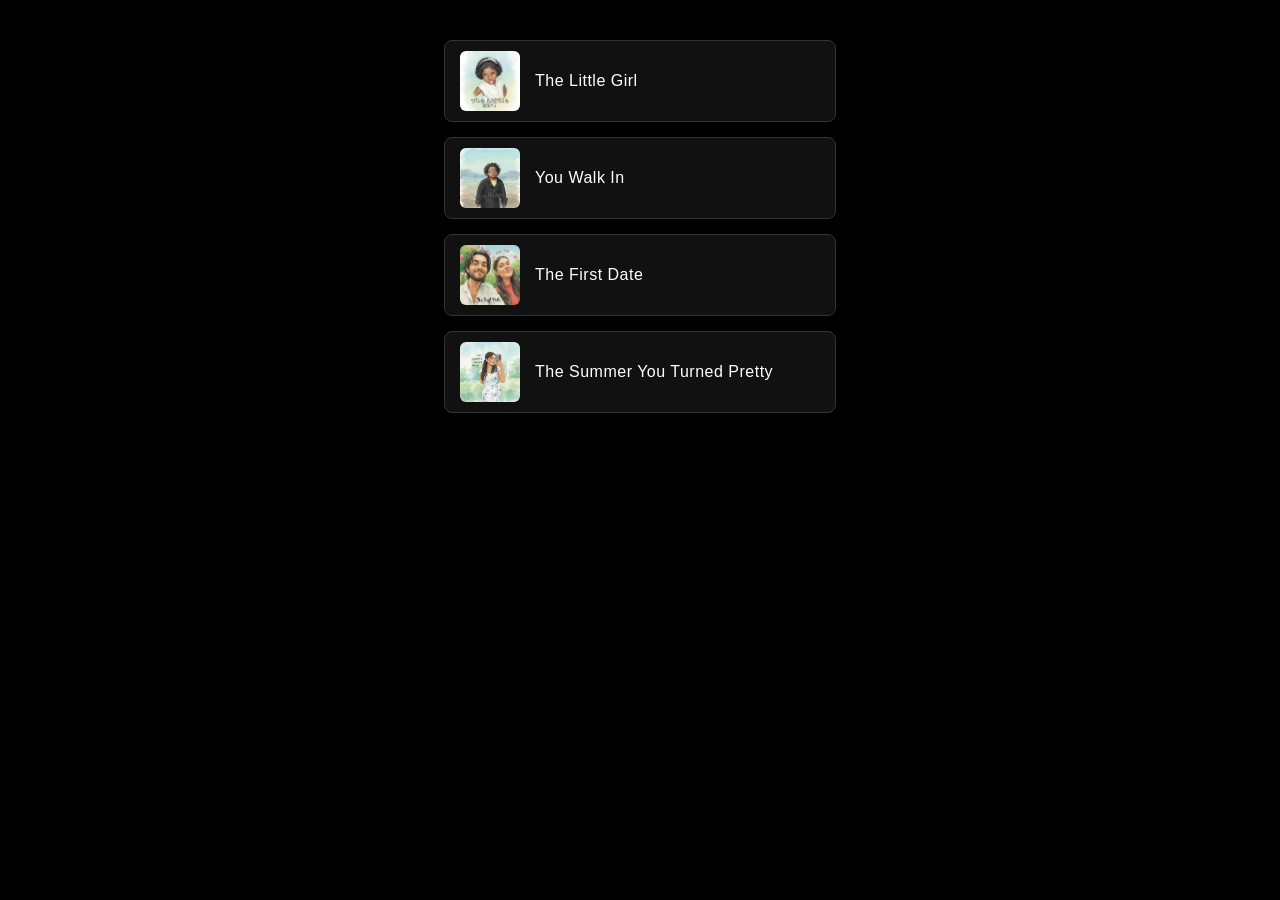
<file: index.html>
<!DOCTYPE html>
<html lang="en">

<head>
<meta charset="UTF-8">
<title>Home</title>
<link rel="stylesheet" href="style.css">
</head>

<body>

<div class="container">

<div class="song-list">

<a href="song.html?song=little" class="song-tile">
<img src="Images/The Little Girl.jpeg">
<span>The Little Girl</span>
</a>

<a href="song.html?song=walk" class="song-tile">
<img src="Images/You Walk in.jpeg">
<span>You Walk In</span>
</a>

<a href="song.html?song=first" class="song-tile">
<img src="Images/The First Date.jpeg">
<span>The First Date</span>
</a>

<a href="song.html?song=summer" class="song-tile">
<img src="Images/The Summer U Turned Pretty.jpeg">
<span>The Summer You Turned Pretty</span>
</a>

</div>

</div>

</body>

</html>
</file>
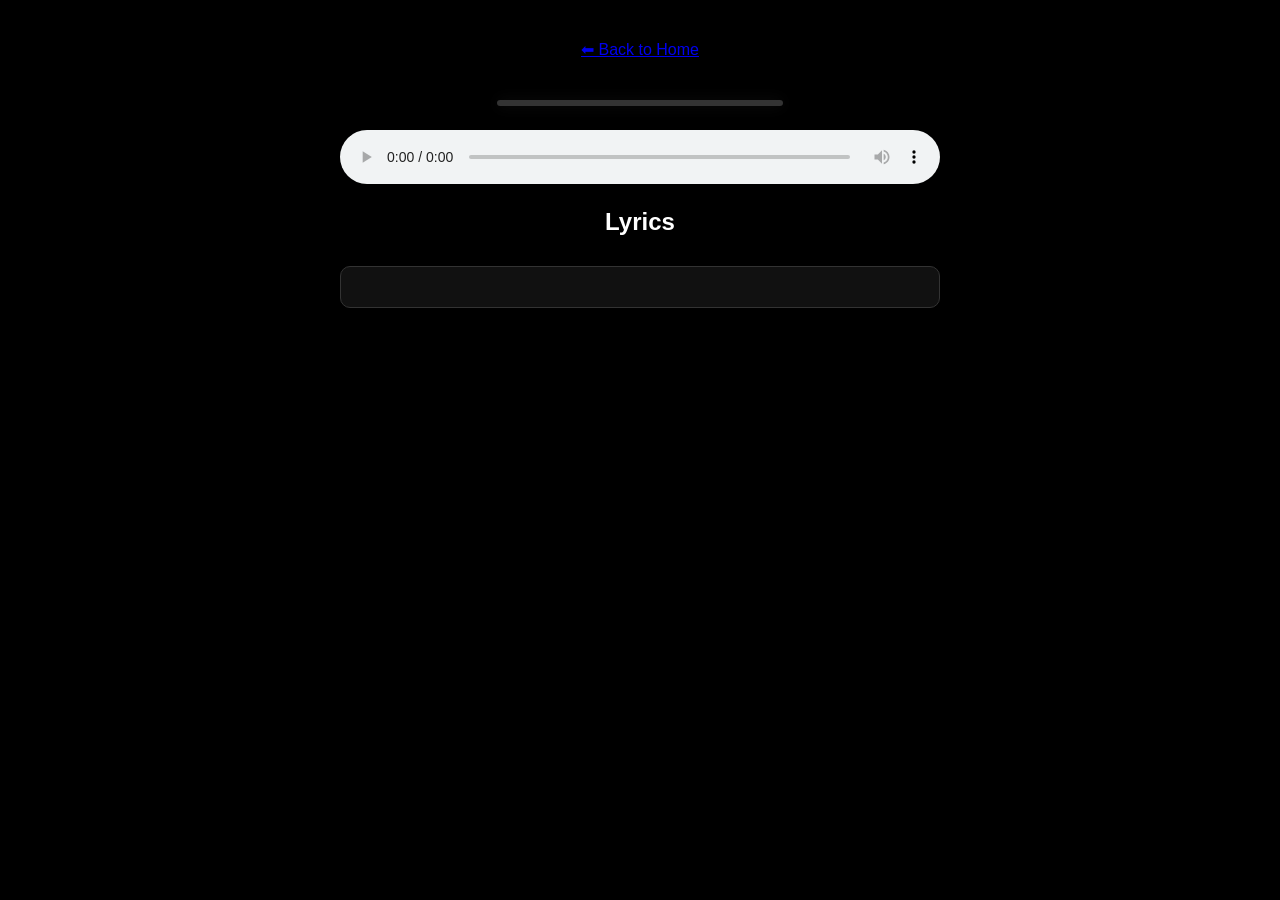
<file: song.html>
<!DOCTYPE html>
<html>

<head>
<title id="pageTitle">Song</title>
<link rel="stylesheet" href="style.css">
</head>

<body>

<div class="player">

<a href="index.html">⬅ Back to Home</a>

<h1 id="songTitle"></h1>

<img id="songImage" class="cover">

<audio id="audioPlayer" controls></audio>

<h2>Lyrics</h2>

<pre id="lyricsBox"></pre>

</div>

<script src="script.js"></script>

</body>
</html>
</file>
<file: style.css>
body{
background:black;
font-family:Arial, Helvetica, sans-serif;
margin:0;
padding:0;
color:white;
text-align:center;
}

/* MAIN CONTAINER */

.container{
width:90%;
max-width:600px;
margin:auto;
margin-top:40px;
}

/* HOMEPAGE SONG LIST */

.song-list{
display:flex;
flex-direction:column;
align-items:center;
gap:15px;
margin-top:40px;
}

/* SONG TILE */

.song-tile{
display:flex;
align-items:center;
gap:15px;
width:360px;
padding:10px 15px;
background:#111;
border:1px solid #333;
border-radius:8px;
text-decoration:none;
transition:0.3s;
}

.song-tile:hover{
background:#1a1a1a;
border-color:#00ffff;
transform:scale(1.03);
}

/* SONG THUMBNAIL */

.song-tile img{
width:60px;
height:60px;
object-fit:cover;
border-radius:6px;
}

/* SONG NAME */

.song-tile span{
color:white;
font-size:16px;
letter-spacing:0.5px;
}

/* SONG PLAYER PAGE */

.player{
max-width:600px;
margin:auto;
margin-top:40px;
}

/* SONG COVER IMAGE */

.cover{
width:280px;
margin-top:20px;
border-radius:12px;
border:3px solid #333;
box-shadow:0 0 15px #111;
}

/* AUDIO PLAYER */

audio{
width:100%;
margin-top:20px;
}

/* LYRICS BOX */

#lyricsBox{
margin-top:30px;
padding:20px;
background:#111;
border:1px solid #333;
border-radius:10px;
text-align:left;
max-height:300px;
overflow-y:auto;
line-height:1.6;
white-space:pre-wrap;
}

/* SCROLLBAR */

#lyricsBox::-webkit-scrollbar{
width:6px;
}

#lyricsBox::-webkit-scrollbar-thumb{
background:#444;
border-radius:4px;
}
</file>
